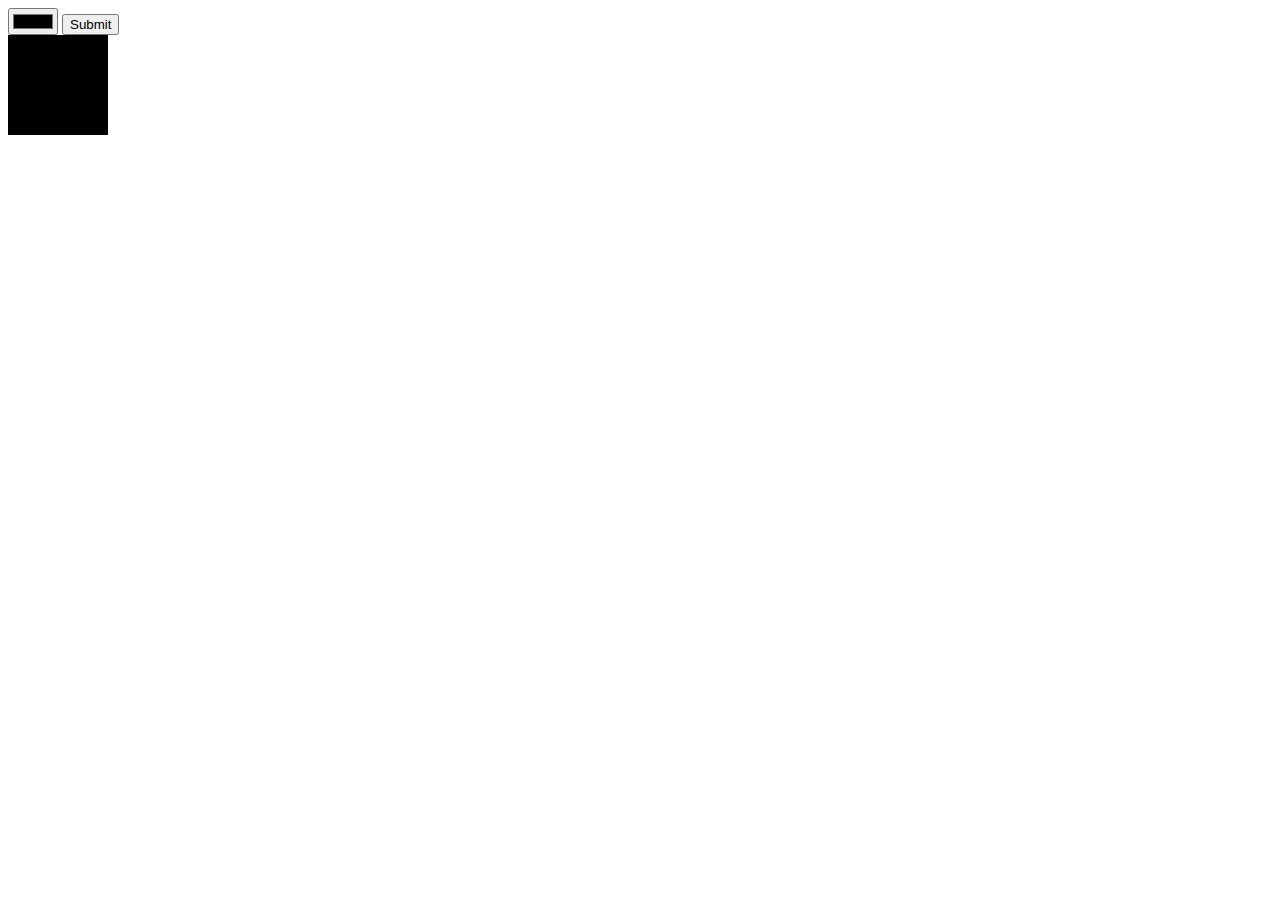
<file: ChangeColor/index.html>
<!DOCTYPE html>
<html lang="en" dir="ltr">
  <head>
    <meta charset="utf-8">
    <title>Store a Color</title>
    <link rel="stylesheet" href="./style.css">
  </head>
  <body>
    <input class="color" type="color">
    <input class="change-color" type="submit">
    <div class="color-here"></div>
    <script src="https://ajax.googleapis.com/ajax/libs/jquery/2.1.3/jquery.min.js"></script>
    <script src="./index.js"></script>
  </body>
</html>
</file>
<file: ChangeColor/style.css>
.color-here {
  height: 100px;
  width: 100px;
}
</file>
